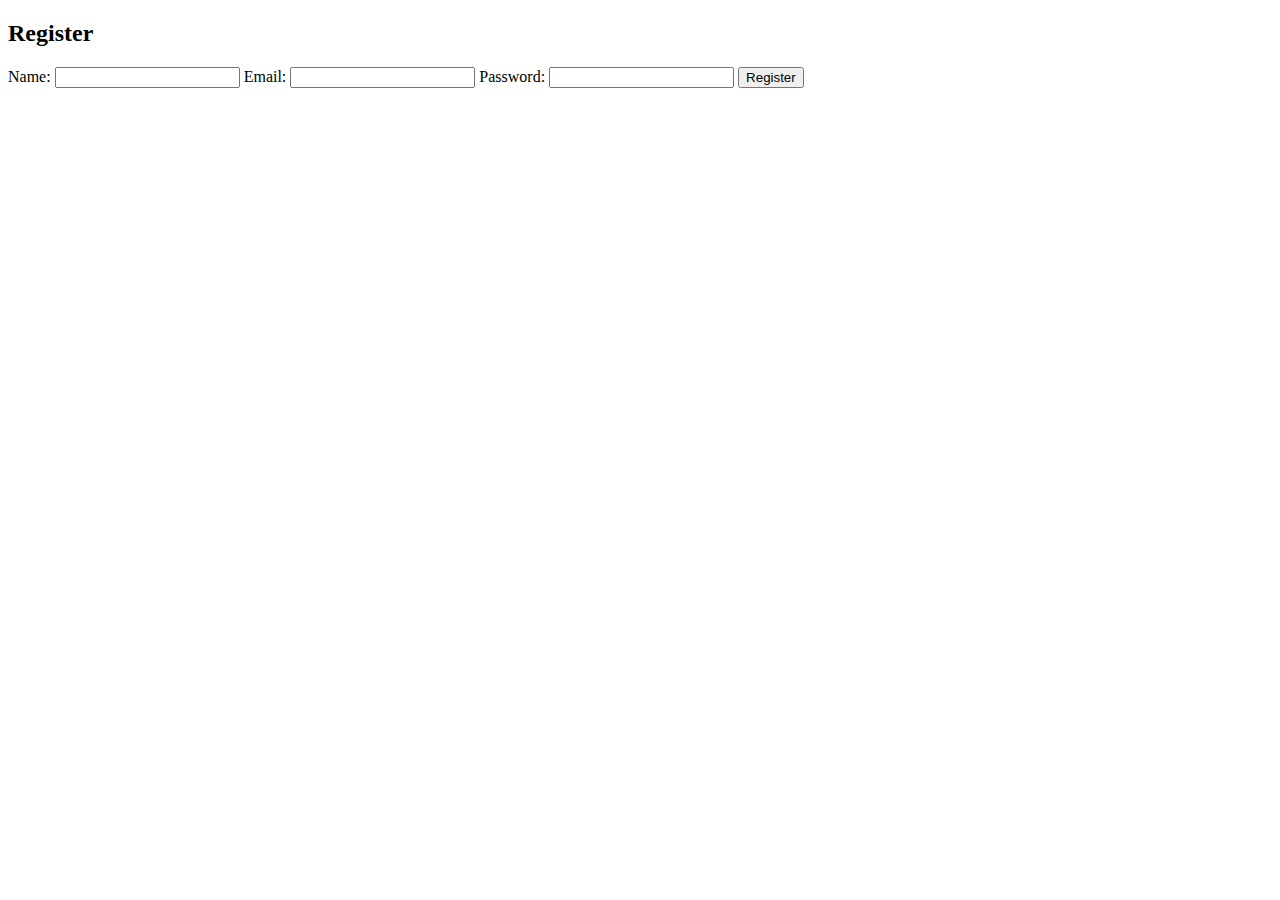
<file: register.html>
<!DOCTYPE html>
<html lang="en">
<head>
    <meta charset="UTF-8">
    <meta name="viewport" content="width=device-width, initial-scale=1.0">
    <title>Register</title>
    <link rel="stylesheet" href="register.css">
</head>
<body>

<div class="container">
    <h2>Register</h2>
    <form action="/register" method="POST">
        <label for="name">Name:</label>
        <input type="text" id="name" name="name" required>

        <label for="email">Email:</label>
        <input type="email" id="email" name="email" required>

        <label for="password">Password:</label>
        <input type="password" id="password" name="password" required>

        <button type="submit">Register</button>
    </form>
</div>

</body>
</html>
</file>
<file: register.css>
*{
    
}
</file>
